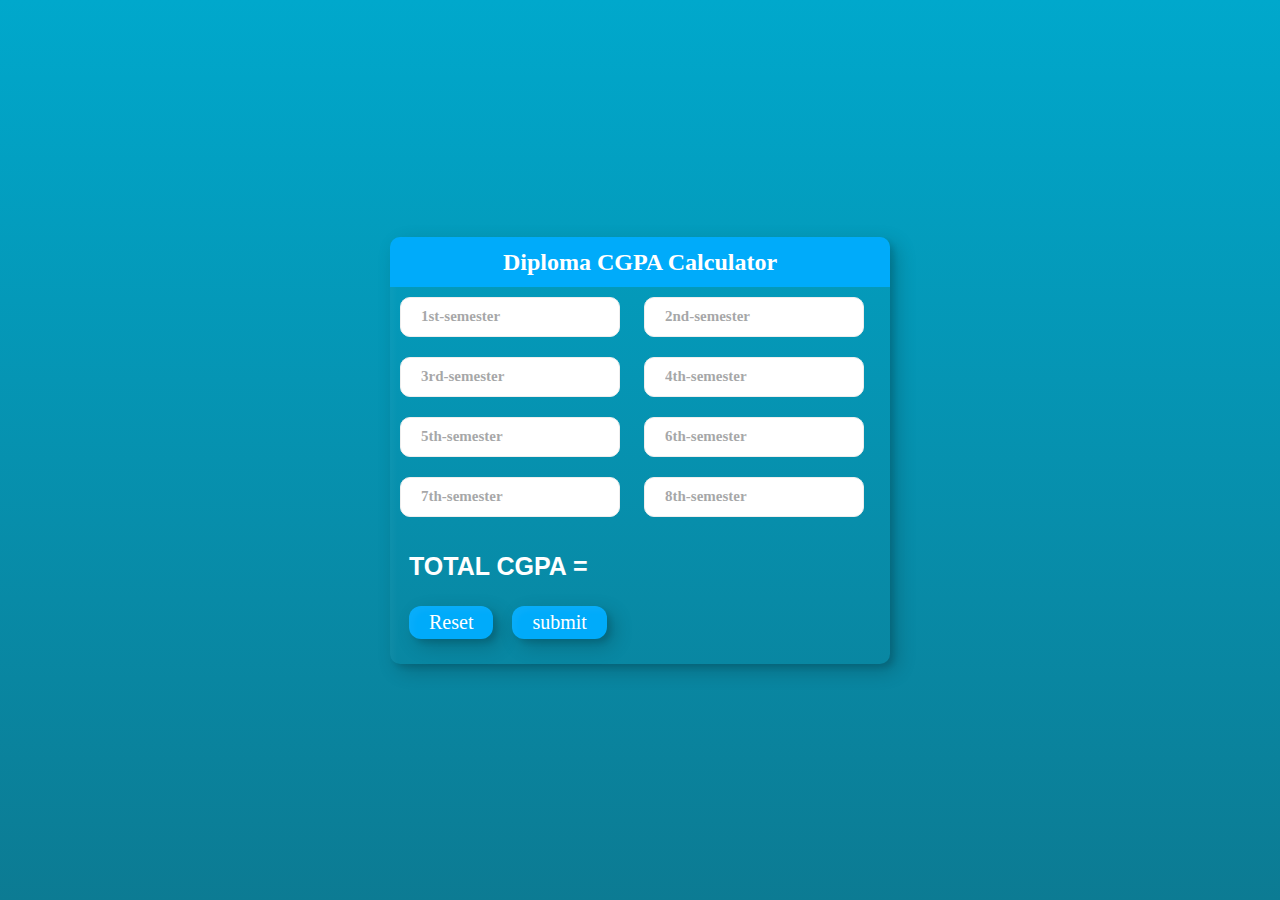
<file: index.html>
<!DOCTYPE html>
<html lang="en">
  <head>
    <meta charset="UTF-8" />
    <meta name="viewport" content="width=device-width, initial-scale=1.0" />
    <link rel="stylesheet" href="monzurul.css" />
    <title>CGPA Calculator</title>
  </head>
  <body>
    <!-- cgpa_container html part -->
    <div class="cgpa_container">
  <!-- cgpa title html part -->
<div class="cgpa_title"><h4>Diploma CGPA Calculator</h4></div>
    <!-- cgpa input html part -->
        <input type="text" id="first-gpa" placeholder="1st-semester">
       <input type="text" id="two-gpa" placeholder="2nd-semester">
        <input type="text" id="three-gpa" placeholder="3rd-semester">
        <input type="text" id="four-gpa" placeholder="4th-semester">
        <input type="text" id="five-gpa" placeholder="5th-semester">
        <input type="text" id="six-gpa" placeholder="6th-semester">
        <input type="text" id="seven-gpa" placeholder="7th-semester">
        <input type="text" id="eight-gpa" placeholder="8th-semester">
    <!-- cgpa output html part -->
    <div class="cgpa_output">
      <h1>TOTAL CGPA =</h1>
      <button id="btn_re">
        Reset
      </button>
      <button id="btn_sub">
       submit
      </button>
    </div>
    </div>

    <script src="monzurul.js"></script>
  </body>
</html>
</file>
<file: monzurul.css>
/* basic css */
* {
  margin: 0;
  padding: 0;
  box-sizing: border-box;
}
h1,
h2,
h3,
h4,
h5,
h6 {
  margin: 0;
  padding: 0;
}
/* body css part */

body{
  height: 100vh;
  display: flex;
  align-items: center;
  justify-content: center;
  background: linear-gradient(to top, #0c7b93 0%, #00a8cc 100%);
}
/* cgpa container css part */
.cgpa_container{
  width: 500px;
  height: auto;
  border-radius: 10px;
  box-shadow: inset 5px 5px 5px 0px rgba(255, 255, 255, 0.03),
    7px 7px 20px 0px rgba(0, 0, 0, 0.2), 4px 4px 5px 0px rgba(0, 0, 0, 0.1);
}

/* cgpa container > cgpa_title css part */
.cgpa_container > .cgpa_title{
  width: 100%;
  height: 50px;
  background-color: #00abfa;
  text-align: center;
  line-height: 50px;
  font-family: Bahnschrift SemiBold;
  font-size: 24px;
  color:#fff;
  border-radius: 10px 10px 0px 0px ;
}
/* cgpa_container > cgpa_input css part */
.cgpa_container > input{
  border: none;
  background-color: #fff;
  outline: none;
  width: 220px;
  height: 40px;
  border-radius: 10px;
  border: 1px solid #eee;
  padding-left: 10px;
  font-family: tahoma;
  font-weight: bold;
  color:#242627;
  margin: 10px;
}

/* cgpa_container > cgpa_input placeholder css part */
::placeholder{
  opacity: 40%;
  color:#242627;
  font-size: 15px;
  text-align: left;
  padding-left: 10px;
}

/* cgpa_container cgpa_output css part*/
.cgpa_container .cgpa_output{
  width: 100%;
  margin-left: 19px;
}
/* cgpa_container cgpa_output h1 css part*/
.cgpa_container .cgpa_output h1{
  font-family: arial;
  font-size: 25px;
  margin-top: 25px;
  color:#fff;
}
/* cgpa_container cgpa_output > btn_re css part*/
/* cgpa_container cgpa_output > btn_sub css part*/
.cgpa_container .cgpa_output #btn_re,
.cgpa_container .cgpa_output #btn_sub {
  border: none;
  background-color: #00abfa;
  outline: none;
  font-size: 20px;
  font-family: roboto slab;
  cursor: pointer;
  border-radius: 12px;
  margin: 25px 0px 25px 0px;
  color:#fff;
  box-shadow: inset 5px 5px 5px 0px rgba(255, 255, 255, 0.03),
  7px 7px 20px 0px rgba(0, 0, 0, 0.2),
   4px 4px 5px 0px rgba(0, 0, 0, 0.1);
padding: 5px 20px;
}
.cgpa_container .cgpa_output #btn_re{
  margin-right: 15px;
}
/* cgpa_container cgpa_output > btn_re:active css part*/
/* cgpa_container cgpa_output > btn_sub:active css part*/

.cgpa_container .cgpa_output #btn_re:active,
.cgpa_container .cgpa_output #btn_sub:active{
  box-shadow: inset 5px 5px 5px 0px rgba(255, 255, 255, 0.03),
  inset 7px 7px 20px 0px rgba(0, 0, 0, 0.2),
  inset 4px 4px 5px 0px rgba(0, 0, 0, 0.1);
}
</file>
